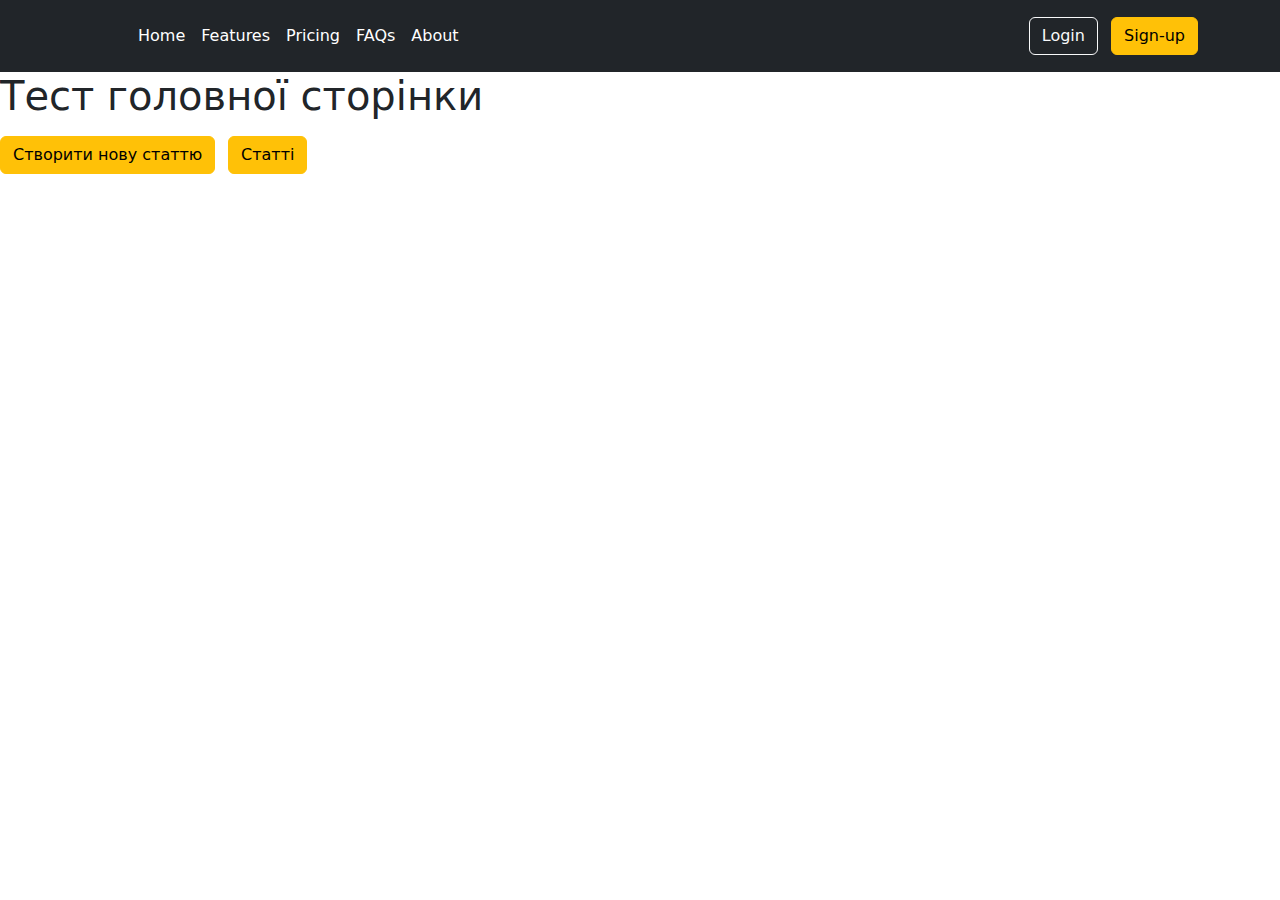
<file: templates/index.html>
<!DOCTYPE html>
<html>
<head>

<meta charset="UTF-8">
<link rel="stylesheet" href="https://cdn.jsdelivr.net/npm/bootstrap@5.1.3/dist/css/bootstrap.min.css">
<title>Головна сторінка</title>

</head>
<body>

<header class="p-3 bg-dark text-white">
    <div class="container">
	  
      <div class="d-flex flex-wrap align-items-center justify-content-center justify-content-lg-start">
        <a href="/" class="d-flex align-items-center mb-2 mb-lg-0 text-white text-decoration-none">
          <svg class="bi me-2" width="40" height="32" role="img" aria-label="Bootstrap"><use xlink:href="#bootstrap"></use></svg>
        </a>

        <ul class="nav col-12 col-lg-auto me-lg-auto mb-2 justify-content-center mb-md-0">
          <li><a href="#" class="nav-link px-2 text-white">Home</a></li>
          <li><a href="#" class="nav-link px-2 text-white">Features</a></li>
          <li><a href="#" class="nav-link px-2 text-white">Pricing</a></li>
          <li><a href="#" class="nav-link px-2 text-white">FAQs</a></li>
          <li><a href="#" class="nav-link px-2 text-white">About</a></li>
        </ul>


        <div class="text-end">
          <a type="button" class="btn btn-outline-light me-2" href="/registration">Login</a>
          <button type="button" class="btn btn-warning">Sign-up</button>
        </div>
      </div>
    </div>
  </header>

<h1>Тест головної сторінки<h1>
<a class="btn btn-warning" href="/create-article">Створити нову статтю</a>
<a class="btn btn-warning" href="/posts">Статті</a>

</body>
</html>
</file>
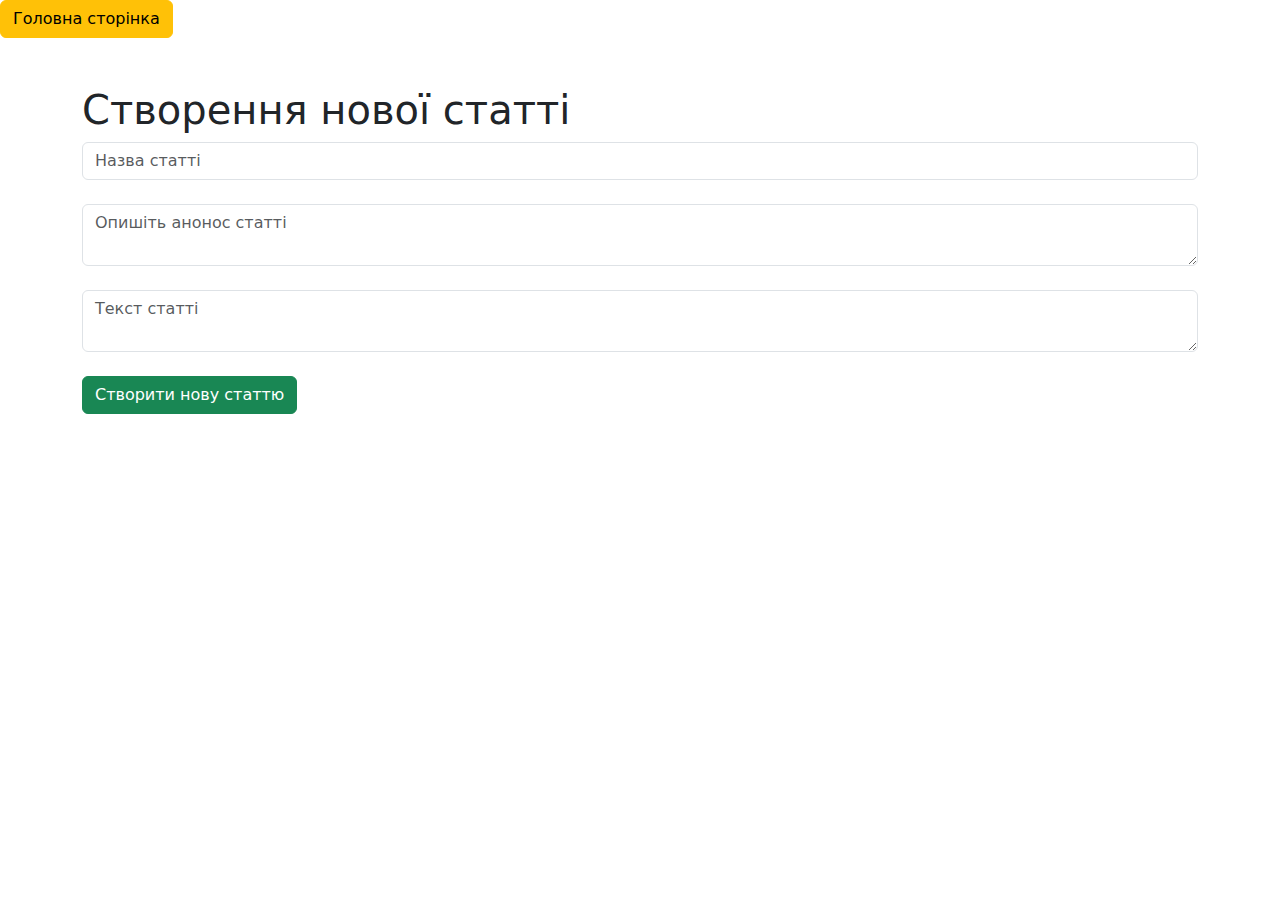
<file: templates/create-article.html>
<!DOCTYPE html>
<html>
<head>

<meta charset="UTF-8">
<link rel="stylesheet" href="https://cdn.jsdelivr.net/npm/bootstrap@5.1.3/dist/css/bootstrap.min.css">
<title>Нова стаття</title>

</head>
<body>
<a class="btn btn-warning" href="/">Головна сторінка</a>
<div class="container mt-5">
	<h1>Створення нової статті</h1>
	<form method="post"> 
		<input type="text" name="title" id="title" class="form-control" placeholder="Назва статті"><br>
		<textarea name="intro" id="title" class="form-control" placeholder="Опишіть анонос статті"></textarea><br>
		<textarea name="text" id="text" class="form-control" placeholder="Текст статті"></textarea><br>
		<input type="submit" class="btn btn-success" value="Створити нову статтю"><br>
	</form>
</div>	

</body>
</html>
</file>
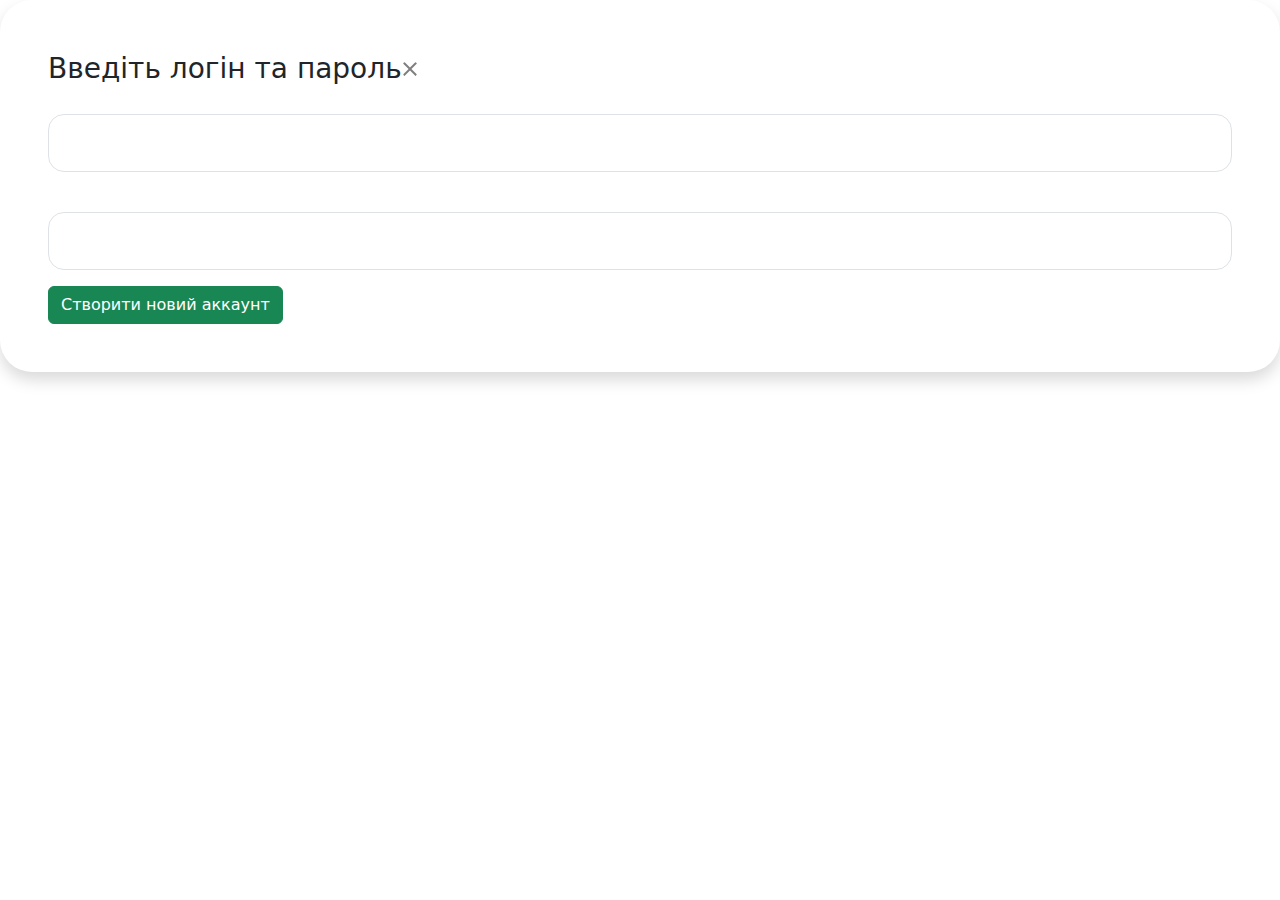
<file: templates/sign_in.html>
<!DOCTYPE html>
<html>
<head>

<meta charset="UTF-8">
<link rel="stylesheet" href="https://cdn.jsdelivr.net/npm/bootstrap@5.1.3/dist/css/bootstrap.min.css">
<title>Реєстрація</title>

</head>
<body>

<div class="modal-content rounded-5 shadow">
	<div class="modal-header p-5 pb-4 border-bottom-0">
		<h3 class="modal-title">Введіть логін та пароль</h3>
        <button type="button" class="btn-close" data-bs-dismiss="modal" aria-label="Close"></button>
	</div>
	<div class="modal-body p-5 pt-0">
	<form method="post"> 
		<div class="form-floating mb-3">
		<input type="text" name="login" id="login" class="form-control rounded-4" placeholder="Виберіть логін"><br>
		</div>

			<div class="form-floating mb-3">
				<input type="password" name="password" class="form-control rounded-4" id="password" placeholder="password">
			</div>

		<input type="submit" class="btn btn-success" value="Створити новий аккаунт"><br>
	</form>
	</div>

<!--
	<div class="modal-body p-5 pt-0">
		<form method="post">
			<div class="form-floating mb-3">
				<input type="email" class="form-control rounded-4" id="Login" placeholder="Login">
				<label for="Login">Логін</label>
			</div>
			<div class="form-floating mb-3">
				<input type="password" class="form-control rounded-4" id="Password" placeholder="Password">
				<label for="Password">Пароль</label>
			</div>
			<input type="submit" class="w-100 mb-2 btn btn-lg rounded-4 btn-primary" value="Зайти в кабінет">
		</form>
	</div>
</div>

      <div class="modal-header p-5 pb-4 border-bottom-0">
   
        <h2 class="fw-bold mb-0">Sign up for free</h2>
        <button type="button" class="btn-close" data-bs-dismiss="modal" aria-label="Close"></button>
      </div>

      <div class="modal-body p-5 pt-0">
        <form class="">
          <div class="form-floating mb-3">
            <input type="email" class="form-control rounded-4" id="floatingInput" placeholder="name@example.com">
            <label for="floatingInput">Email address</label>
          </div>
          <div class="form-floating mb-3">
            <input type="password" class="form-control rounded-4" id="floatingPassword" placeholder="Password">
            <label for="floatingPassword">Password</label>
          </div>
          <button class="w-100 mb-2 btn btn-lg rounded-4 btn-primary" type="submit">Sign up</button>
          <small class="text-muted">By clicking Sign up, you agree to the terms of use.</small>
          <hr class="my-4">
          <h2 class="fs-5 fw-bold mb-3">Or use a third-party</h2>
          <button class="w-100 py-2 mb-2 btn btn-outline-dark rounded-4" type="submit">
            <svg class="bi me-1" width="16" height="16"><use xlink:href="#twitter"></use></svg>
            Sign up with Twitter
          </button>
          <button class="w-100 py-2 mb-2 btn btn-outline-primary rounded-4" type="submit">
            <svg class="bi me-1" width="16" height="16"><use xlink:href="#facebook"></use></svg>
            Sign up with Facebook
          </button>
          <button class="w-100 py-2 mb-2 btn btn-outline-secondary rounded-4" type="submit">
            <svg class="bi me-1" width="16" height="16"><use xlink:href="#github"></use></svg>
            Sign up with GitHub
          </button>
        </form>
      </div>
    


--!>
</body>
</html>
</file>
